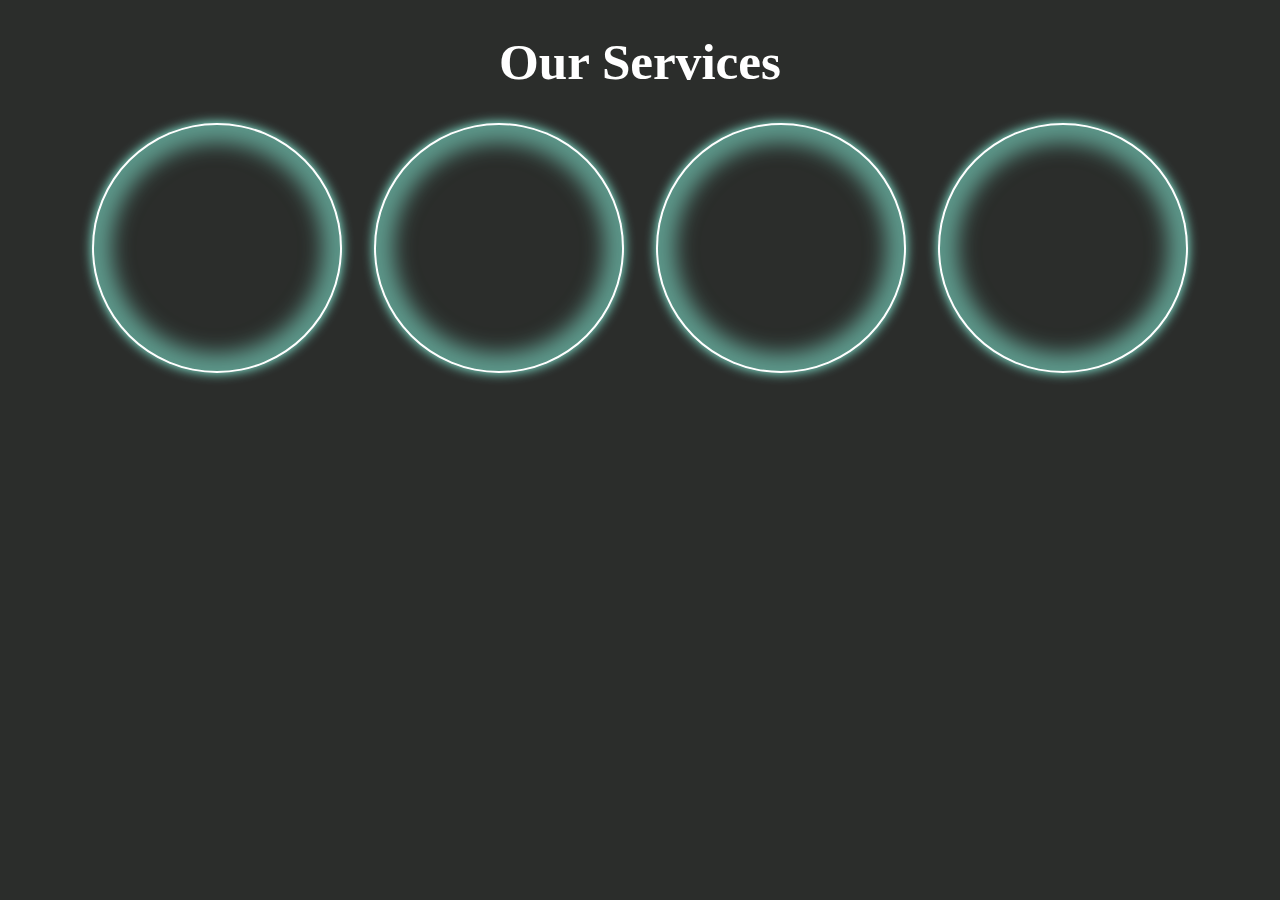
<file: index.html>
<!DOCTYPE html>
<html lang="en">
<head>
    <meta charset="UTF-8">
    <meta name="viewport" content="width=device-width, maximum-scale=1.0, minimum-scale=1.0">
    <meta http-equiv="X-UA-Compatible" content="ie=edge">
    <link rel="stylesheet" href="https://cdnjs.cloudflare.com/ajax/libs/font-awesome/6.5.2/css/all.min.css" integrity="sha512-SnH5WK+bZxgPHs44uWIX+LLJAJ9/2PkPKZ5QiAj6Ta86w+fsb2TkcmfRyVX3pBnMFcV7oQPJkl9QevSCWr3W6A==" crossorigin="anonymous" referrerpolicy="no-referrer" />
    <link rel="stylesheet" href="style.css">
    <title>Interactive Icons</title>
</head>
<body>
    <h1>Our Services</h1>

    <div class="wrapper">
        <div class="icon">
            <i class="fas fa-ruler"></i>
            <span class="text">Measurement</span>
        </div>
        <div class="icon">
            <i class="fas fa-truck-fast"></i>
            <span class="text">Delivery</span>
        </div>
        <div class="icon">
            <i class="fas fa-screwdriver-wrench"></i>
            <span class="text">Assembly</span>
        </div>
        <div class="icon">
            <i class="fas fa-headset"></i>
            <span class="text">Support</span>
        </div>
    </div>
</body>
</html>
</file>
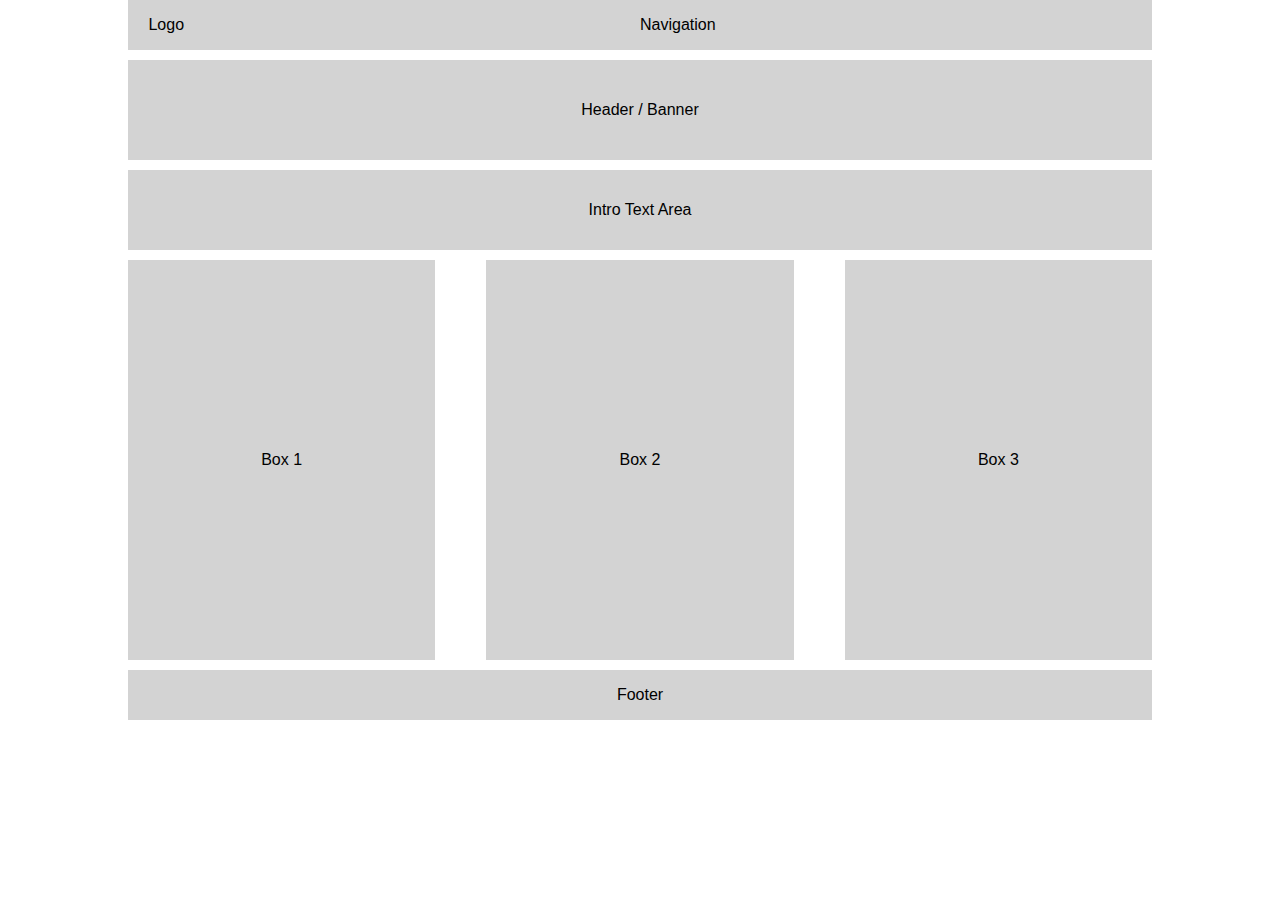
<file: Layout03.html>
<!DOCTYPE html>
<html lang="en">
<head>
    <meta charset="UTF-8">
    <title>Layout 3</title>
    <style type="text/css">
        *{
            margin: 0px;
            padding: 0px;
            font-family: arial;
            box-sizing: border-box;
        }

        #logo-nav-div{
            width: 100%;
            min-height: 50px; 
            margin-bottom: 10px; 
        }

        #logo-div{
            width: 50%;
            min-height: 50px;
            background-color: lightgray;
            float: left;
            padding-left: 2%;
            line-height: 50px;
        }

        #nav-div{
            width: 50%;
            min-height: 50px;
            background-color: lightgray;
            float: right;
            line-height: 50px;
        }

        .clearfix::after{
            content: "";
            display: block;
            clear: both;
        }

        #headerbanner-div{
            width: 100%;
            min-height: 100px;
            background-color: lightgray;
            text-align: center;
            line-height: 100px;
            margin-bottom: 10px;
        }

        #introtextarea-div{
            width: 100%;
            min-height: 80px;
            background-color: lightgray;
            text-align: center;
            line-height: 80px;
            margin-bottom: 10px;
        }

        #main-div{
            width: 100%;
            min-height: 400px;
            
        }

        #main-div .box{
            width: 30%;
            min-height: 400px;
            background-color: lightgray;
            float: left;
            text-align: center;
            line-height: 400px;
            margin-bottom: 10px;
        }

        #main-div .box:nth-child(2){
            margin-left: 5%;
            margin-right: 5%;
        }

        #footer-div{
            width: 100%;
            min-height: 50px;
            background-color: lightgray;
            text-align: center;
            line-height: 50px;
        }

        #wrapper-div{
            width: 80%;
            margin: auto;
        }
    </style>
</head>
<body>
<div id="wrapper-div">
    <div id="logo-nav-div" class="clearfix">
        <div id="logo-div">
            Logo
        </div>
        <div id="nav-div">
            Navigation
        </div>
    </div>

    <div id="headerbanner-div">
        Header / Banner
    </div>

    <div id="introtextarea-div">
        Intro Text Area
    </div>

    <div id="main-div" class="clearfix">
        <div class="box">
            Box 1
        </div>
        <div class="box">
            Box 2
        </div>
        <div class="box">
            Box 3
        </div>
    </div>

    <div id="footer-div">
        Footer
    </div>
</div>
</body>
</html>
</file>
<file: style.css>
*{
    margin: 0;
    padding: 0;
    box-sizing: border-box;
}

body{
    background-color: rgb(43, 45, 43);
    height: 100vh;
}

h1{
    text-align: center;
    color: white;
    font-size: clamp(3rem, 4vw, 5rem);
    padding: 2rem 0;
}

.wrapper{
    display: flex;
    flex-wrap: wrap;
    align-items: center;
    justify-content: center;
    width: 90%;
    margin: 0 auto;
    max-width: 1240px;
    gap: 2rem;
}

.icon{
    position: relative;
    width: 250px;
    height: 250px;
    display: flex;
    justify-content: center;
    align-items: center;
    border-radius: 50%;
    text-align: center;
    font-weight: 900;
    font-size: 2.5rem;
    text-transform: uppercase;
    cursor: pointer;
    color: white;
    box-shadow: inset 0 0 0 2px rgb(255, 255, 255), inset 0 0 20px 20px rgba(142, 255, 231, 0.5), 0 0 12px #8effe7;
}

.icon i, .icon .text{
    position: absolute;
    transition: transform 0.3s ease-in-out, opacity 0.3s;
}

.icon i{
    font-size: 5rem;
    z-index: 1;
    transform: translate(0);
}

.icon .text{
    transform: translateY(50px);
    opacity: 0;
    font-size: 1.5rem;
}

.icon:hover{
    box-shadow: inset 0 0 0 20px rgba(255, 255, 255. 0.35), inset 0 0 20px 20px rgba(0, 0, 0, 0.5), 0 0 12px #000000;
    background: none;
}

.icon:hover .text{
    transform: translateY(0);
    opacity: 1;
}

.icon:hover i{
    transform: translateY(-50px);
    opacity: 0;
}
</file>
